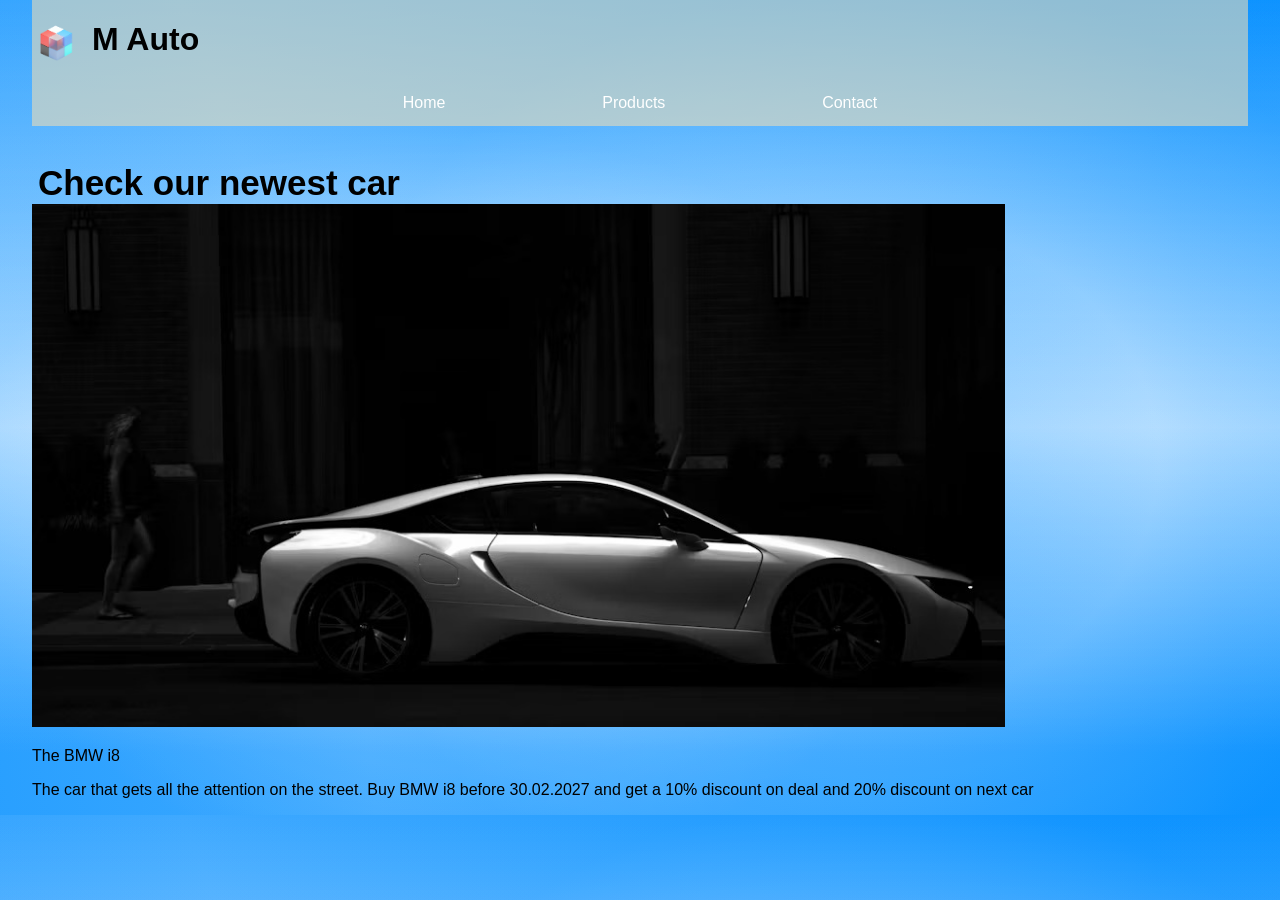
<file: Tehtävät/Assignment01/index.html>
<!DOCTYPE html>
<html lang="fi" >
  <head>
    <meta charset="UTF-8" name="viewport" content="width=device-width, initial-scale=1">
    <title>M Auto Oy</title>
    <link rel="stylesheet" type="text/css" href="assets/styles/main.css">
  </head>
  <body>
    <div style=" width:100%; display: flex; align-items: center; gap:10px; object-fit: cover; background-color: rgba(245, 222, 179, 0.556);">
      <img src="assets/images/logoforschoolproject.jpg" alt="Cube with different color represented as a logo of M Auto oy company" style="width: 50px; height: 50px;">
      <h1 class="Title" style="width: 100%;">M Auto</h1>
    </div>
    <nav>
      <ul>
        <li><a type="button" href="index.html">Home</a></li>
        <li><a type="button" href="products.html">Products</a></li>
        <li><a type="button" href="contact.html">Contact</a></li>
      </ul>
    </nav>
    <div>
      <br>
      <br>
      <button type="button" class="HotTitle">Check our newest car</button>
    </div>
    <div>
      <img src="assets/images/bmw1_1.jpg" alt="White BMW i8" width="80%">
      <p style="justify-content: center;">The BMW i8</p>
      <p>The car that gets all the attention on the street. Buy BMW i8 before 30.02.2027 and get a 10% discount on deal and 20% discount on next car</p>
    </div>
  </body>
</html>
</file>
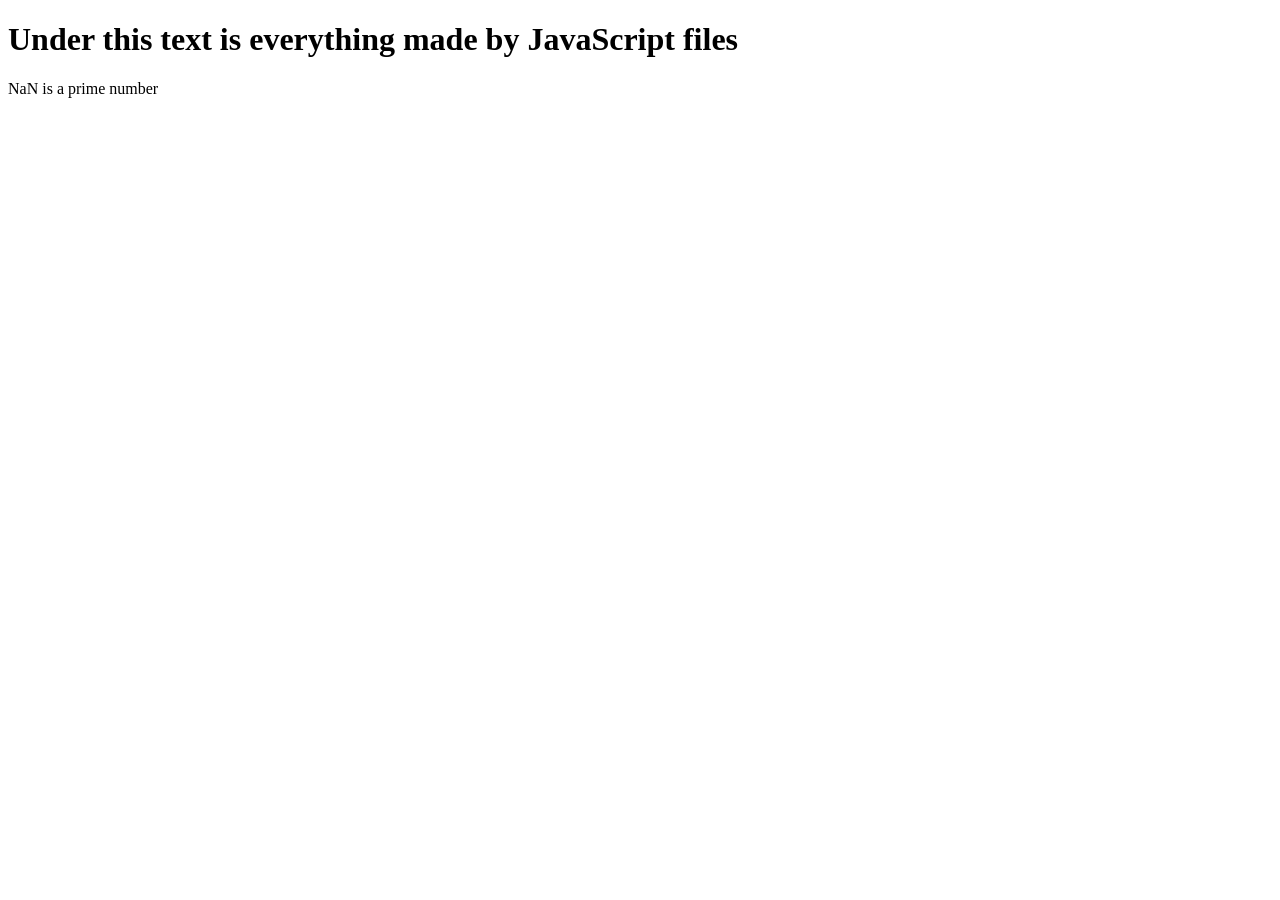
<file: Tehtävät/JS-Module/JS-Module 1 & 2/index.html>
<!-- This file is made only to test javascript files for completing javascript module -->

<!DOCTYPE html>
<html lang="en">
    <head>
        <meta charset="UTF-8">
        <title>JavaScript test site</title>
        <script src="program9.js" defer></script>
    </head>
    <body>
        <h1>Under this text is everything made by JavaScript files</h1>
        <div id="Main_Box">

        </div>
    </body>
</html>
</file>
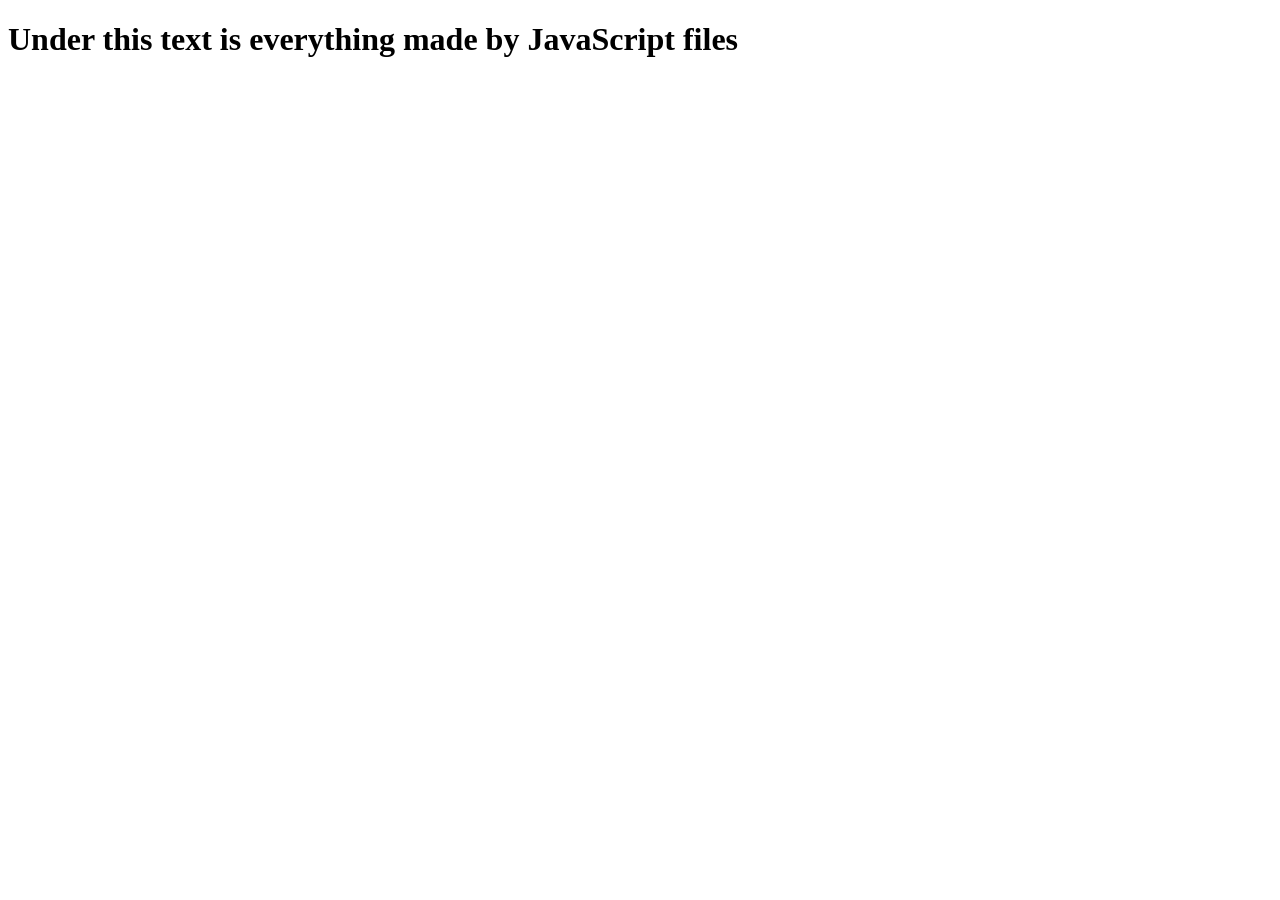
<file: Tehtävät/JS-Module/JS-Module 3/index.html>
<!-- This file is made only to test javascript files for completing javascript module -->

<!DOCTYPE html>
<html lang="en">
    <head>
        <meta charset="UTF-8">
        <title>JavaScript test site</title>
        <script src="program10.js" defer></script>
    </head>
    <body>
        <h1>Under this text is everything made by JavaScript files</h1>
        <div id="Main_Box">

        </div>
    </body>
</html>
</file>
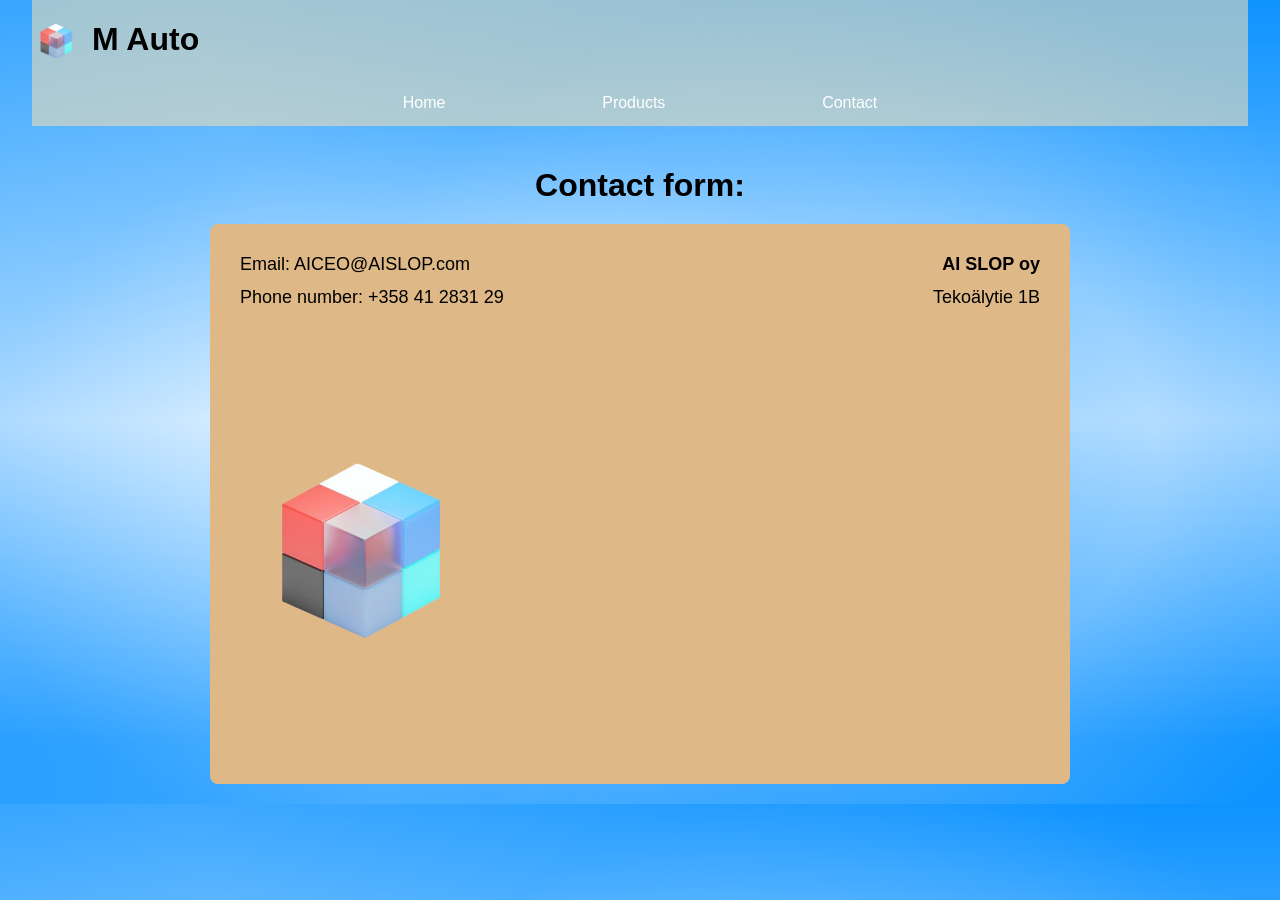
<file: Tehtävät/Assignment01/contact.html>
<!DOCTYPE html>
<html lang="fi">
  <head>
    <meta charset="UTF-8"/>
    <title>M Auto Oy</title>
    <link rel="stylesheet" type="text/css" href="assets/styles/main.css">
  </head>
  <body>
    <div style="width:100%; display: flex; align-items: center; gap:10px; background-color: rgba(245, 222, 179, 0.556);">
      <a href="index.html">
        <img src="assets/images/logoforschoolproject.jpg" alt="Cube with different color represented as a logo of M Auto oy company" style="width: 50px; height: 50px; object-fit: cover;">
      </a>
      <h1 class="Title">M Auto</h1>
    </div>
    <nav>
      <ul>
        <li><a href="index.html">Home</a></li>
        <li><a href="products.html">Products</a></li>
        <li><a href="contact.html">Contact</a></li>
      </ul>
    </nav>
    <div style="padding: 20px;">
        <h1 style="text-align: center; margin-bottom: 20px;">Contact form:</h1>
        <div class="grid-container" style="background-color: burlywood; height: 500px; max-width: 800px; margin: 0 auto; padding: 30px; border-radius: 8px;">
            <div>
                <ul style="list-style: none; padding: 0; margin: 0; display: block;">
                    <li style="padding: 0; margin-bottom: 12px;"><a href="mailto:AICEO@AISLOP.com" style="color:black; text-align: left; padding: 0; font-size: 18px;">Email: AICEO@AISLOP.com</a></li>
                    <li style="padding: 0;"><a href="tel:+35841283129" style="color:black; text-align: left; padding: 0; font-size: 18px;">Phone number: +358 41 2831 29</a></li>
                </ul>
            </div>
            <div>
                <ul style="list-style: none; padding: 0; margin: 0; display: block;">
                    <li style="color:black; font-weight: bold; padding: 0; margin-bottom: 12px; text-align: right; font-size: 18px;">AI SLOP oy</li>
                    <li style="color:black; padding: 0; text-align: right; font-size: 18px;">Tekoälytie 1B</li>
                </ul>
            </div>
            <ul style="list-style: none; padding: 0; margin: 0; display: block;">
                <img src="assets/images/logoforschoolproject.jpg" alt="Cube with different color represented as a logo of M Auto oy company" style="justify-content: center; width: 250px; height: 250px; object-fit: cover;">
            </ul>
        </div>
    </div>
  </body>
</html>
</file>
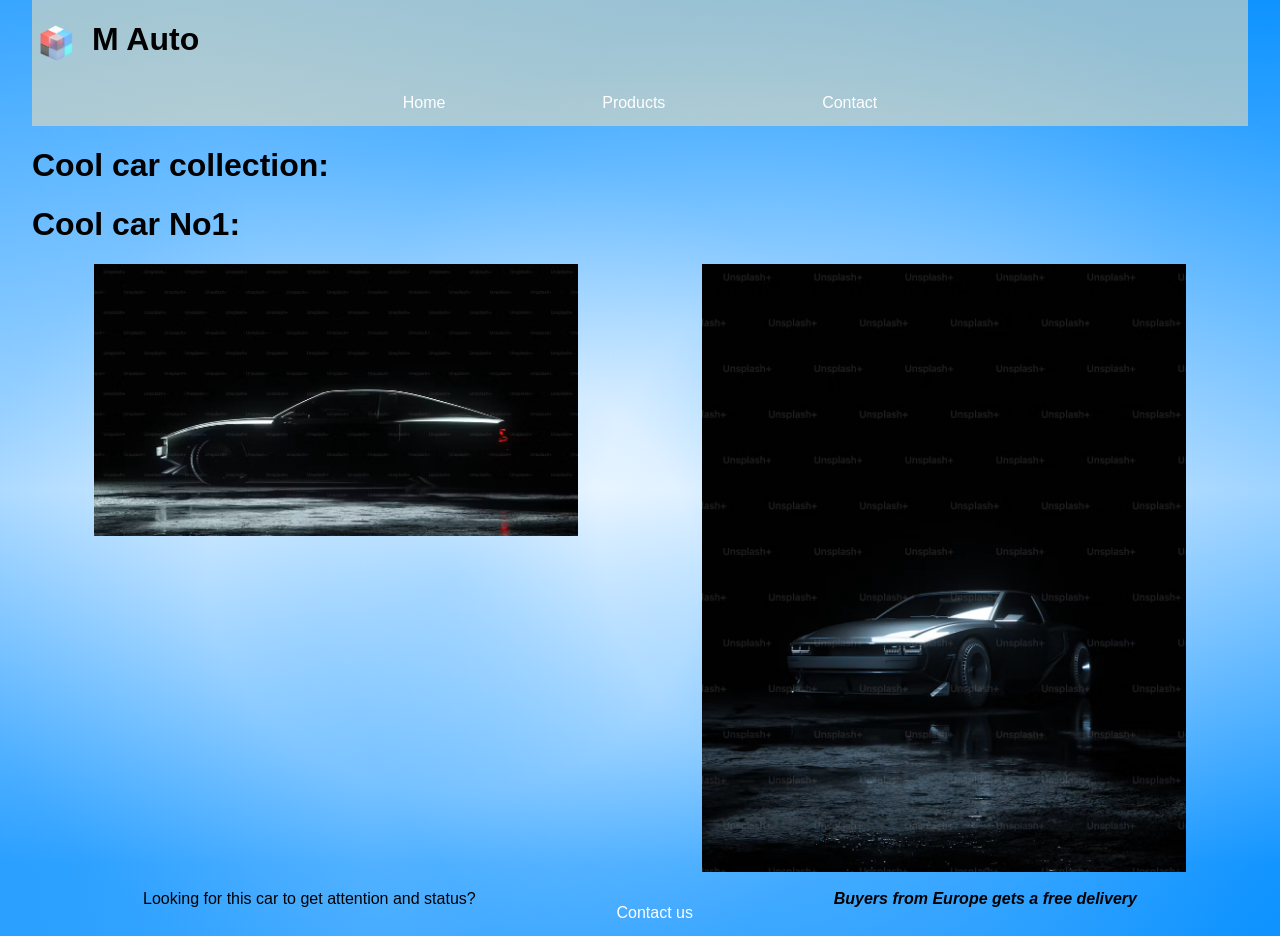
<file: Tehtävät/Assignment01/products.html>
<!DOCTYPE html>
<html lang="fi">
  <head>
    <meta charset="UTF-8"/>
    <title>M Auto Oy</title>
    <link rel="stylesheet" type="text/css" href="assets/styles/main.css">
  </head>
  <body>
    <div style=" width:100%; display: flex; align-items: center; gap:10px; object-fit: cover; background-color: rgba(245, 222, 179, 0.556); ">
      <img src="assets/images/logoforschoolproject.jpg" alt="Cube with different color represented as a logo of M Auto oy company" style="width: 50px; height: 50px;">
      <h1 class="Title">M Auto</h1>
    </div>
    <nav>
      <ul>
        <li><a type="button" href="index.html">Home</a></li>
        <li><a type="button" href="products.html">Products</a></li>
        <li><a type="button" href="contact.html">Contact</a></li>
      </ul>
    </nav>
    <div>
        <h1>Cool car collection:</h1>
        <h1>Cool car No1:</h1>
        <ul>
            <li><img src="assets/images/coolcar1_1.jpg" alt="Cool car with 2 door and very good looking front on black background" style="width:100%;"></li>
            <li><img src="assets/images/coolcar1_2.jpg" alt="Cool car with 2 door and very good looking front on black background" style="width:100%; height: 100%;"></li>
    
        </ul>
        <br>
        <ul>
            <li>Looking for this car to get attention and status?</li>
            <li><a href="contact.html">Contact us</a></li>

            <li style="justify-self: center; font-style: italic; font-weight: bold;">Buyers from Europe gets a free delivery</li>
        </ul>
    </div>
  </body>
</html>
</file>
<file: Tehtävät/Assignment01/assets/styles/main.css>
* {
    font-family: 'Trebuchet MS', 'Lucida Sans Unicode', 'Lucida Grande', 'Lucida Sans', Arial, sans-serif;
}
body {
    position: relative;
    margin: 0;
    padding:0 2rem;
    background: radial-gradient(132.89% 420% at -35.94% 138.19%, rgba(14, 147, 255, 0.2) 0%, rgba(255, 255, 255, 0.2) 50%, rgba(14, 147, 255, 0.2) 100%), radial-gradient(43.56% 59.18% at 68.72% 56.44%, rgba(14, 147, 255, 0.2) 0%, rgba(255, 255, 255, 0.2) 50%, rgba(14, 147, 255, 0.2) 100%), radial-gradient(38.19% 46.09% at 35.42% 61.81%, rgba(14, 147, 255, 0.2) 0%, rgba(255, 255, 255, 0.2) 50%, rgba(14, 147, 255, 0.2) 100%), linear-gradient(180deg, #0E93FF 0%, #FFFFFF 52.4%, #0E93FF 92.31%);

}

ul {
    list-style-type: none;
    margin: 0;
    padding: 0;
    justify-content: center;
    display: flex;
    @media (max-width:600px) {
        flex-direction: column;    
    }
    overflow: hidden;
    background-color: transparent;
}

li {
    float: center;
    padding: 0 3.9rem;
}

li a {
    display: block;
    color: white;
    text-align: center;
    padding: 14px 16px;
    text-decoration: none;
}

li a:hover {
    background-color: #f1e9e95b;
}

.HotTitle {
    color: black;
    text-align: center;
    align-self: center;
    background-color: transparent;
    border:0px;
    font-size: 35px;
    font-weight: bold;

}

/*
@keyframes buttonOnAnimation {
    to {background-color: blueviolet;}
}

@keyframes buttonOutAnimation {
    to {background-color: aqua;}
}

.HomeButton:hover{
    animation-name: buttonOnAnimation;
    animation-duration: 4s;
}
*/
.grid-container {
    display:grid;
    grid-template-columns: 2fr 3fr;
    gap: 11px;
    justify-content: space-evenly;
}

nav {
    background-color: rgba(245, 222, 179, 0.556);
    
}
</file>
